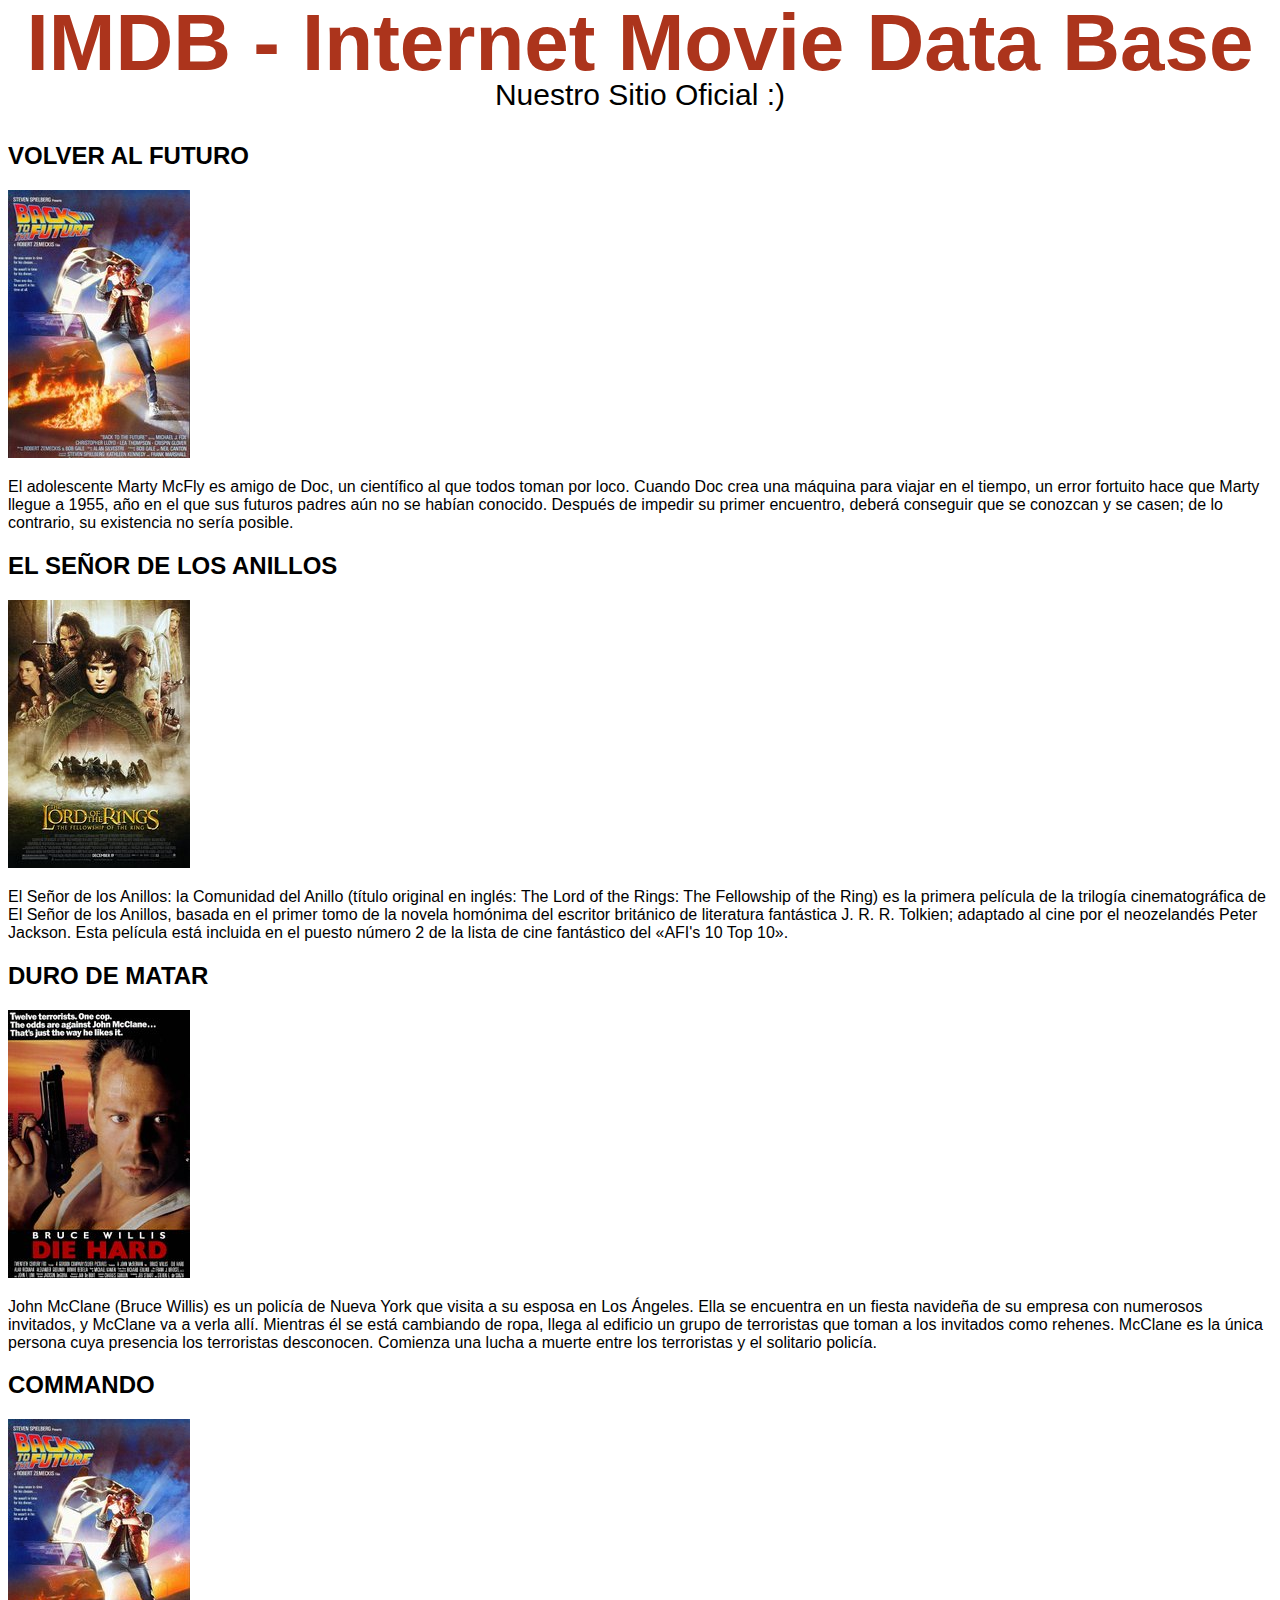
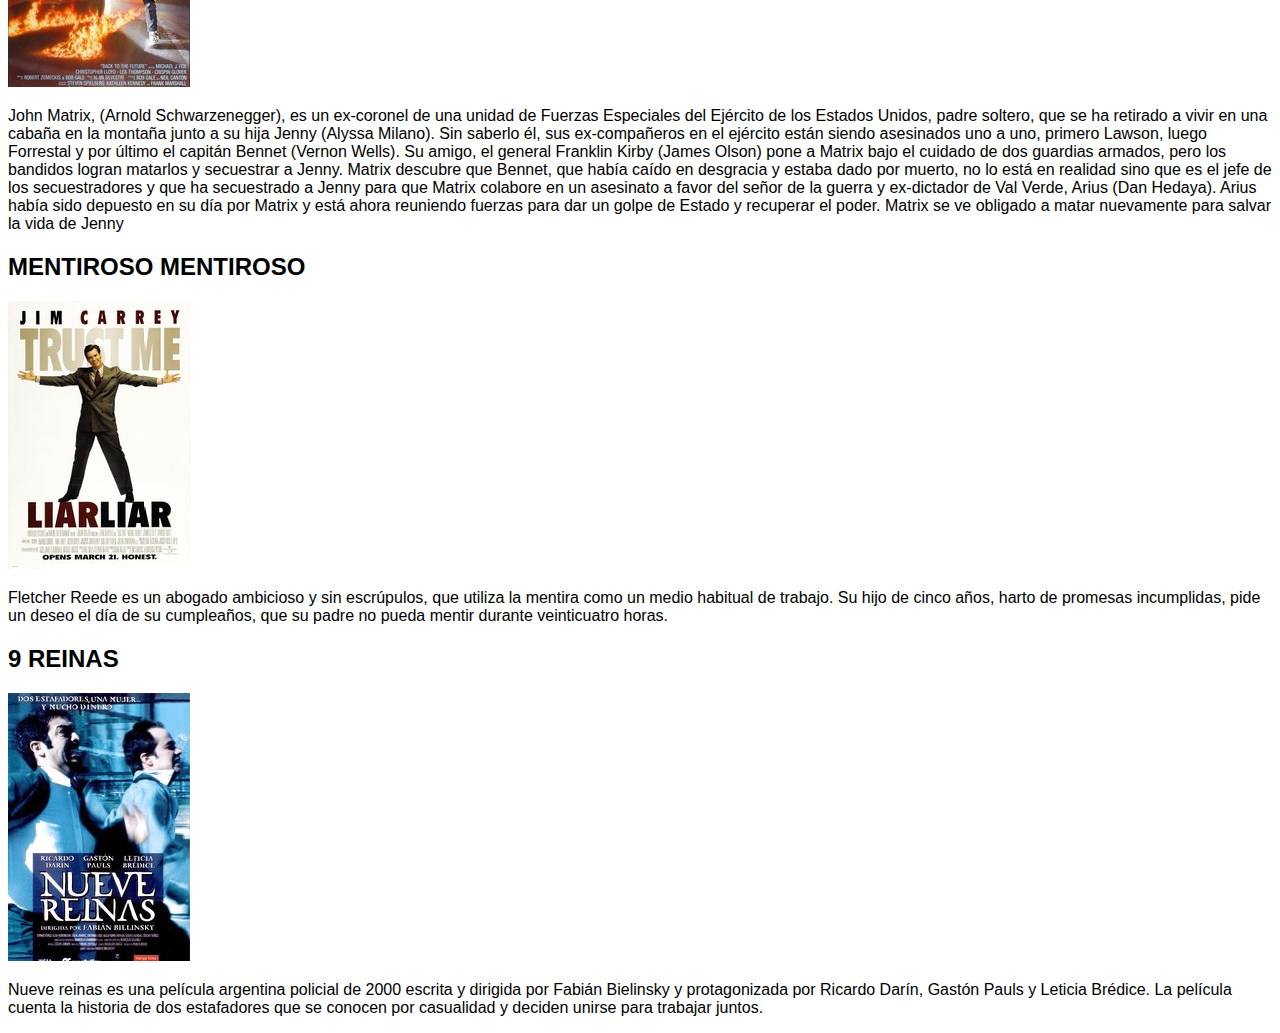
<file: IMDB/index.html>
<!DOCTYPE html>
<html>
	<head>
		<meta charset="UTF-8">
		<title>Otros ejemplos</title>
		<link rel="stylesheet" type="text/css" href="css/styles.css">
	</head>
	<body>
		<main>
			<header>
				<h1 class="title">IMDB - Internet Movie Data Base</h1>
				<p class="subtitle">Nuestro Sitio Oficial :)</p>
			</header>
		</main>
	</body>
	<script type="text/javascript" src="js/app.js"></script>
</html>
</file>
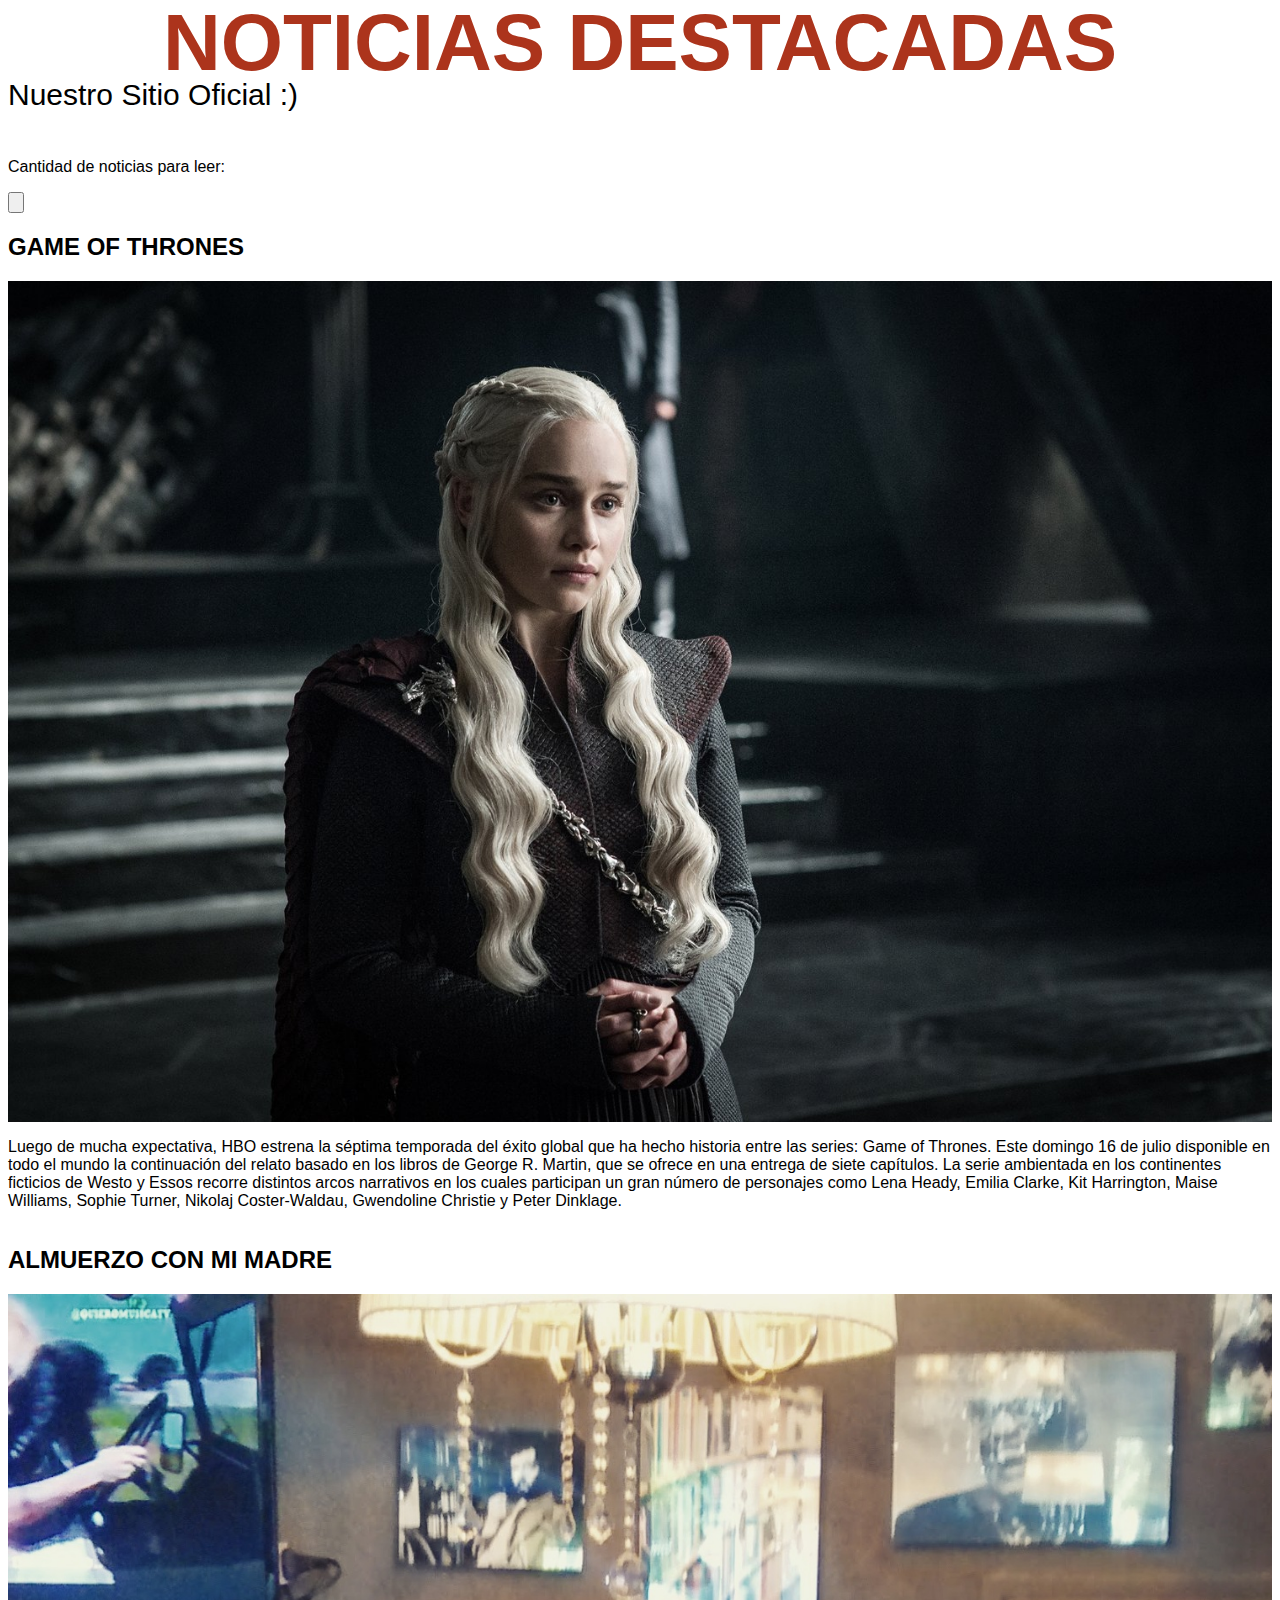
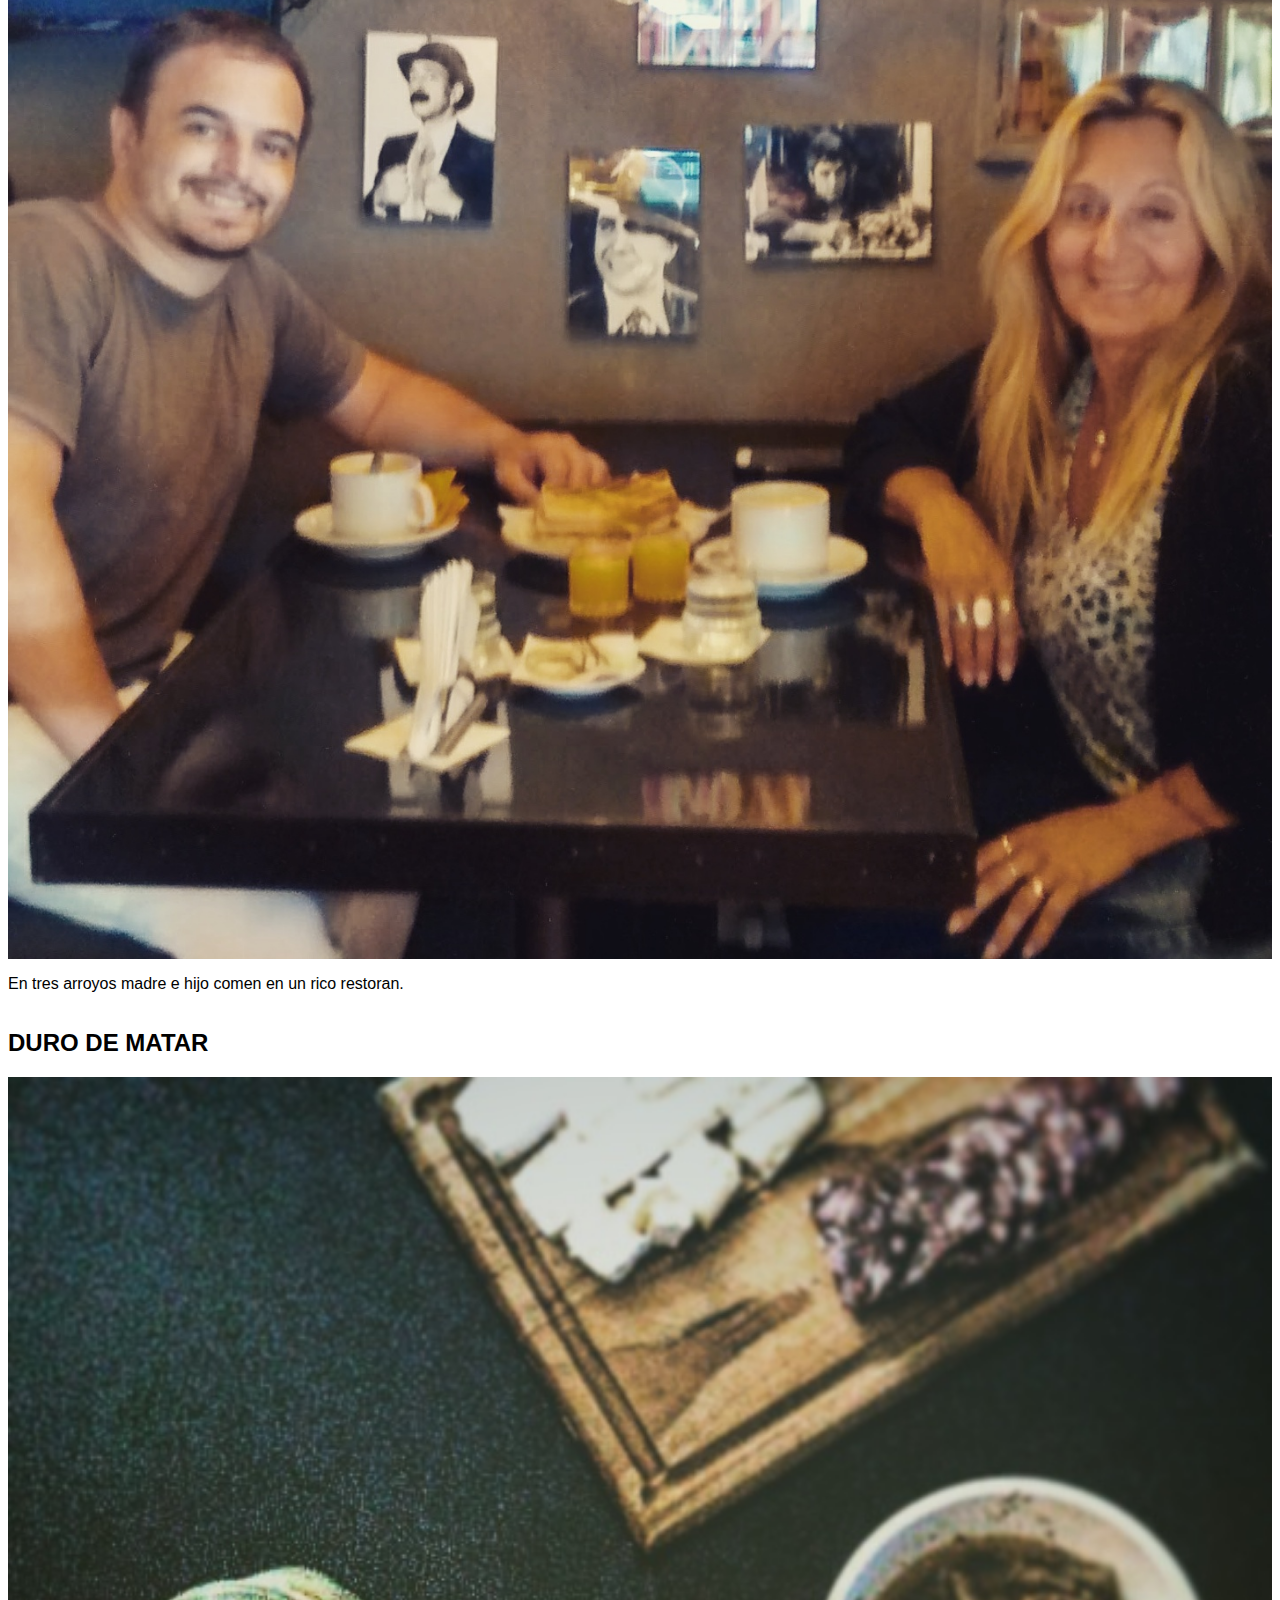
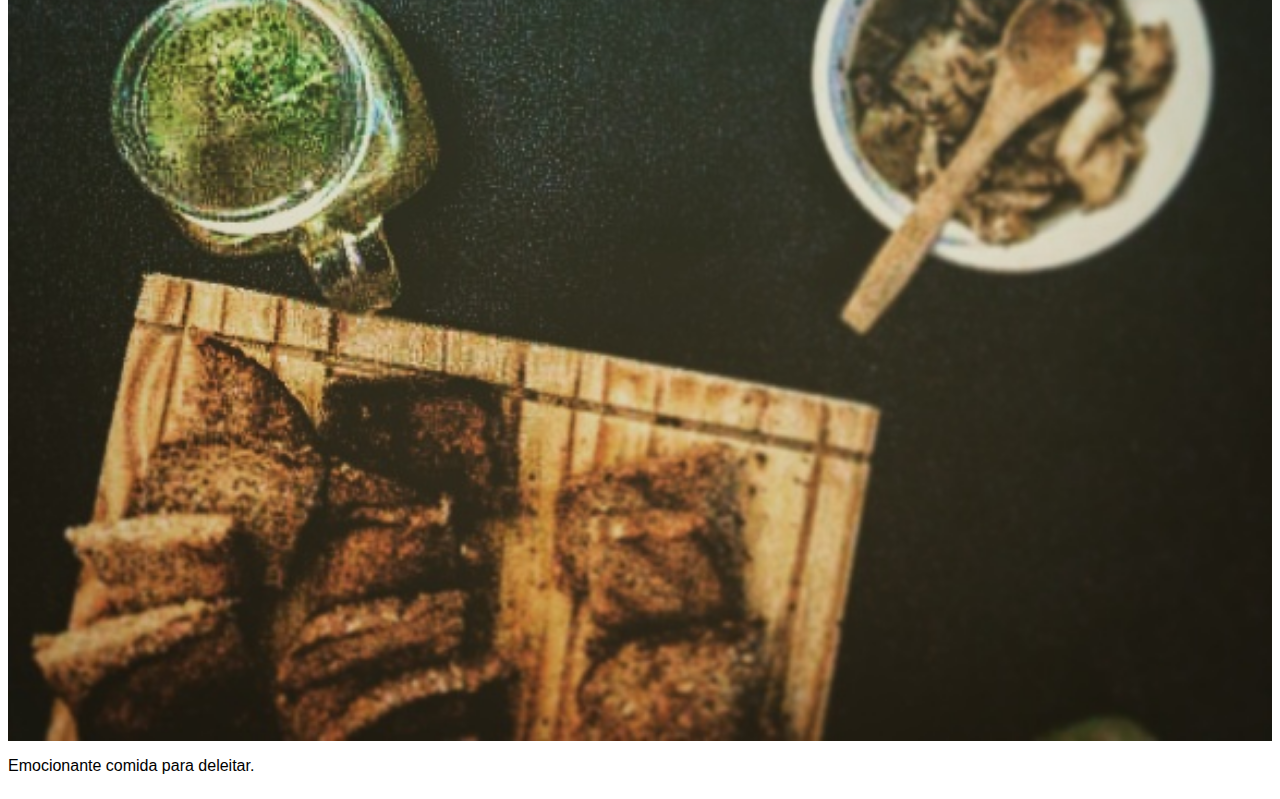
<file: NOTICIAS/index.html>
<!DOCTYPE html>
<html>
	<head>
		<meta charset="UTF-8">
		<title>Diario</title>
		<link rel="stylesheet" type="text/css" href="css/styles.css">
	</head>
	<body>
		<main>
			<header>

				<h1 class="title">NOTICIAS DESTACADAS</h1>
				<p class="subtitle">Nuestro Sitio Oficial :)</p>
				<br>
				
				<p class="align-center">Cantidad de noticias para leer: </p>
				<br>

				<input class="boton"type="button" value="" >
			</header>
		</main>
	</body>
	<script type="text/javascript" src="js/app.js"></script>
</html>
</file>
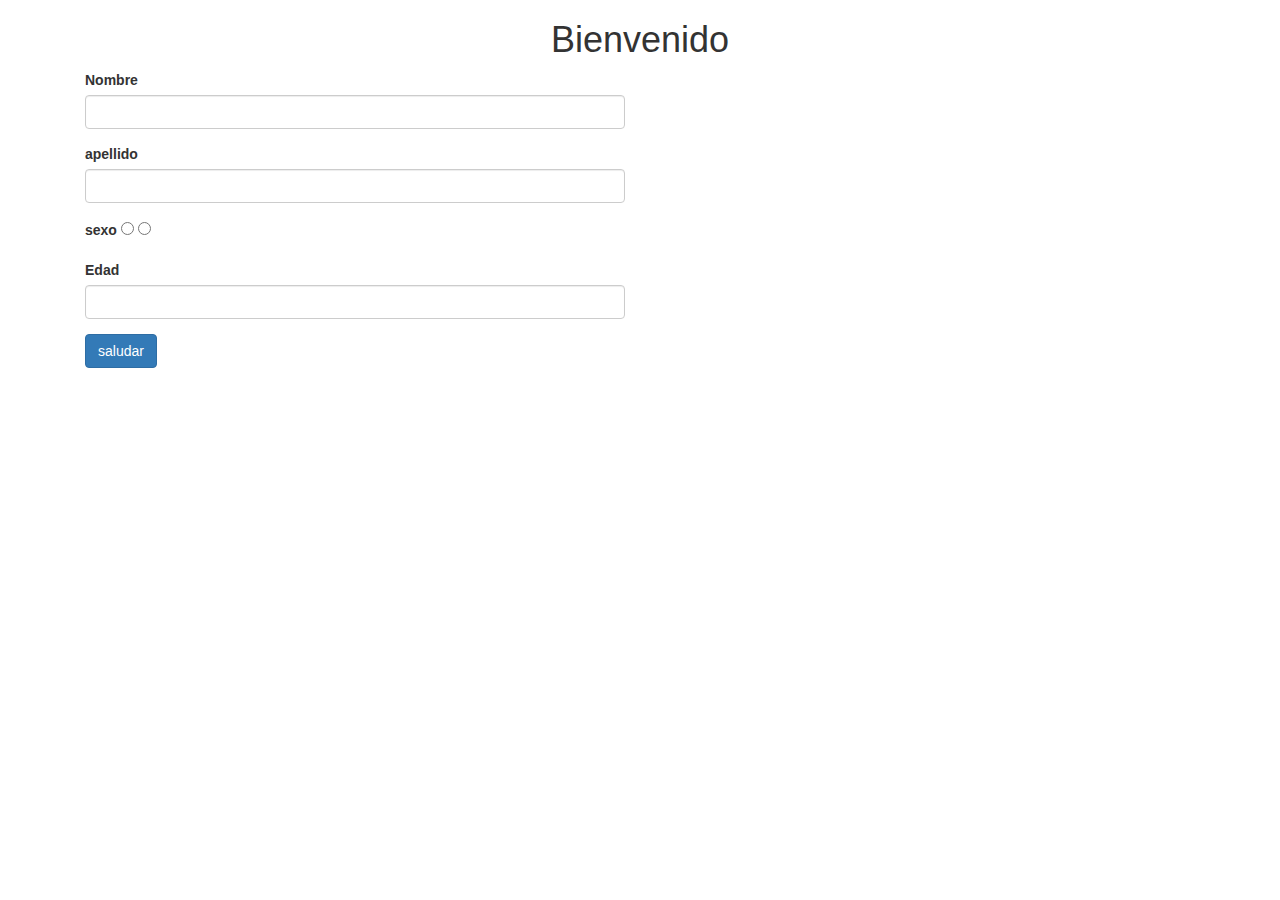
<file: EVENTOS/CSSBLOCK/index.html>
<!DOCTYPE html>
<html>
	<head>
		<meta charset="UTF-8">
		<title>Display y Alineación de HTML</title>
		<link rel="stylesheet" type="text/css" href="css/styles.css">
		<link rel="stylesheet" href="https://maxcdn.bootstrapcdn.com/bootstrap/3.3.7/css/bootstrap.min.css" integrity="sha384-BVYiiSIFeK1dGmJRAkycuHAHRg32OmUcww7on3RYdg4Va+PmSTsz/K68vbdEjh4u" crossorigin="anonymous">
	</head>
	<body>
		<main>
			<header>
				<h1 class="title">Bienvenido</h1>
			</header>
			<section>
				<div class="container">
					<form id="registro" class="col-xs-6">
						<div class="form-group">
							<label>Nombre</label>
							<input id="nombre" type="text" name="" class="form-control">
							<p class="description">Por favor ingrese su nombre</p>
						</div>
						<div class="form-group">
							<label>apellido</label>
							<input id="apellido" type="text" name="" class="form-control">
							<p class="description">Por favor ingrese su apellido</p>
						</div>
						<div class="form-group">
							<label>sexo</label>
							<input id="m" type="radio" name="sexo">
							<input id="f" type="radio" name="sexo">
						</div>
						<div class="form-group">
							<label>Edad</label>
							<input id="edad" type="number" name="" class="form-control">
						</div>
						<button class="btn btn-primary">saludar</button>
					</form>
				</div>
			</section>
		</main>
	</body>
	<script type="text/javascript" src="js/app.js"></script>
</html>
</file>
<file: IMDB/css/styles.css>
/* Base styles */

body {
	font-family: arial;
}

h1 {
	color: #ac341c;
	margin-bottom: 0px;
	margin-top: 0;
	font-size: 80px;
	text-align: center;
	line-height: 70px;
}

h2 {
	text-transform: uppercase;
}

.subtitle {
	font-size: 30px;
	margin-top: 0;
	text-align: center;
}

.align-center {
	text-align: center;
}

.center-auto {
	margin: 0 auto; /* tambien se puede hacer "margin-left: auto;margin-right:auto;" y lograr lo mismo */ 
}

.centered-block {
	width: 200px;
	height: 200px;
	margin: 0 auto;
	background-color: green;
}

.block {
	display: block;
}

.example {
	background-color: #cccccc;
	border: 1px solid #aaa;
	padding: 20px;
	margin-bottom: 20px;
}
</file>
<file: NOTICIAS/css/styles.css>
/* Base styles */

body {
	font-family: arial;
}

h1 {
	width: 100%;
	color: #ac341c;
	margin-bottom: 0px;
	margin-top: 0;
	font-size: 80px;
	text-align: center;
	line-height: 70px;
}

h2 {

	text-transform: uppercase;
}
p {
	display: inline-flex;
}
img{
	display: flex;
	width: 100%;
}
.subtitle {
	font-size: 30px;
	margin-top: 0;
	text-align: center;
}

.align-center {
	text-align: right;
}

.center-auto {
	margin: 0 auto; /* tambien se puede hacer "margin-left: auto;margin-right:auto;" y lograr lo mismo */
}

.centered-block {
	width: 200px;
	height: 200px;
	margin: 0 auto;
	background-color: green;
}

.block {
	display: block;
}

.example {
	background-color: #cccccc;
	border: 1px solid #aaa;
	padding: 20px;
	margin-bottom: 20px;
}
</file>
<file: EVENTOS/CSSBLOCK/css/styles.css>
/* Base styles */

body {
	font-family: arial;
}

h1 {
	color: #ac341c;
	margin-bottom: 0px;
	margin-top: 0;
	font-size: 80px;
	text-align: center;
	line-height: 70px;
}

h2 {
	text-transform: uppercase;
}

p.description {
    display: none;
}

.subtitle {
	font-size: 30px;
	margin-top: 0;
	text-align: center;
}

.align-center {
	text-align: center;
}

.center-auto {
	margin: 0 auto; /* tambien se puede hacer "margin-left: auto;margin-right:auto;" y lograr lo mismo */ 
}

.centered-block {
	width: 200px;
	height: 200px;
	margin: 0 auto;
	background-color: green;
}

.block {
	display: block;
}

.example {
	background-color: #cccccc;
	border: 1px solid #aaa;
	padding: 20px;
	margin-bottom: 20px;
}

/* Payaso */

.payaso {
	margin-top: 120px;
	position: relative;

}

.payaso #cabeza {
    width: 400px;
    border-radius: 50%;
    border: 10px solid;
    height: 400px;
    position: relative;
    margin: 0 auto;
}

.payaso .ojo {
    width: 100px;
    border-radius: 50%;
    border: 10px solid;
    height: 100px;	
    position: absolute;
    top: 80px;
}

#ojo-izquierdo {
	left: 50px;
}

#ojo-derecho {
	right: 50px;
}


.ceja {
    position: absolute;
    top: -25px;
    background-color: #000;
    height: 10px;
    width: 80px;
    border-radius: 10px;
}

.ceja.izquierda {

}

.ceja.derecha {

}

.pupila {
    width: 10px;
    border-radius: 50%;
    border: 10px solid;
    height: 10px;	
    margin: 0 auto;
    margin-top: 30px;
}

.cachete {
	width: 85px;
	height: 85px;
	border-radius: 50%;
	background-color: red;
	position: absolute;	
	top: 200px;
}
	
.cachete.izquierdo {
	left: 30px
}

.cachete.derecho {
	right: 30px
}


#boca {
    width: 135px;
    position: absolute;
    bottom: 30px;
    border: 11px solid red;
    height: 105px;
    margin: 0 auto;
    left: 0;
    right: 0;
}

.risa {
    border-bottom-right-radius: 90px;
    border-bottom-left-radius: 88px;
    border-top-left-radius: 15px;
    border-top-right-radius: 17px;
}

#nariz {
	width: 100px;
    height: 100px;
    border-radius: 50%;
    background-color: red;
    position: absolute;
    top: 145px;
    margin: 0 auto;
    left: 0;
    right: 0;
    border: 5px solid #000;
}

#pelo img {
    position: absolute;
    z-index: 10;
    left: -6px;
    right: 0;
    margin: 0 auto;
    width: 491px;
    top: -123px;
}
</file>
